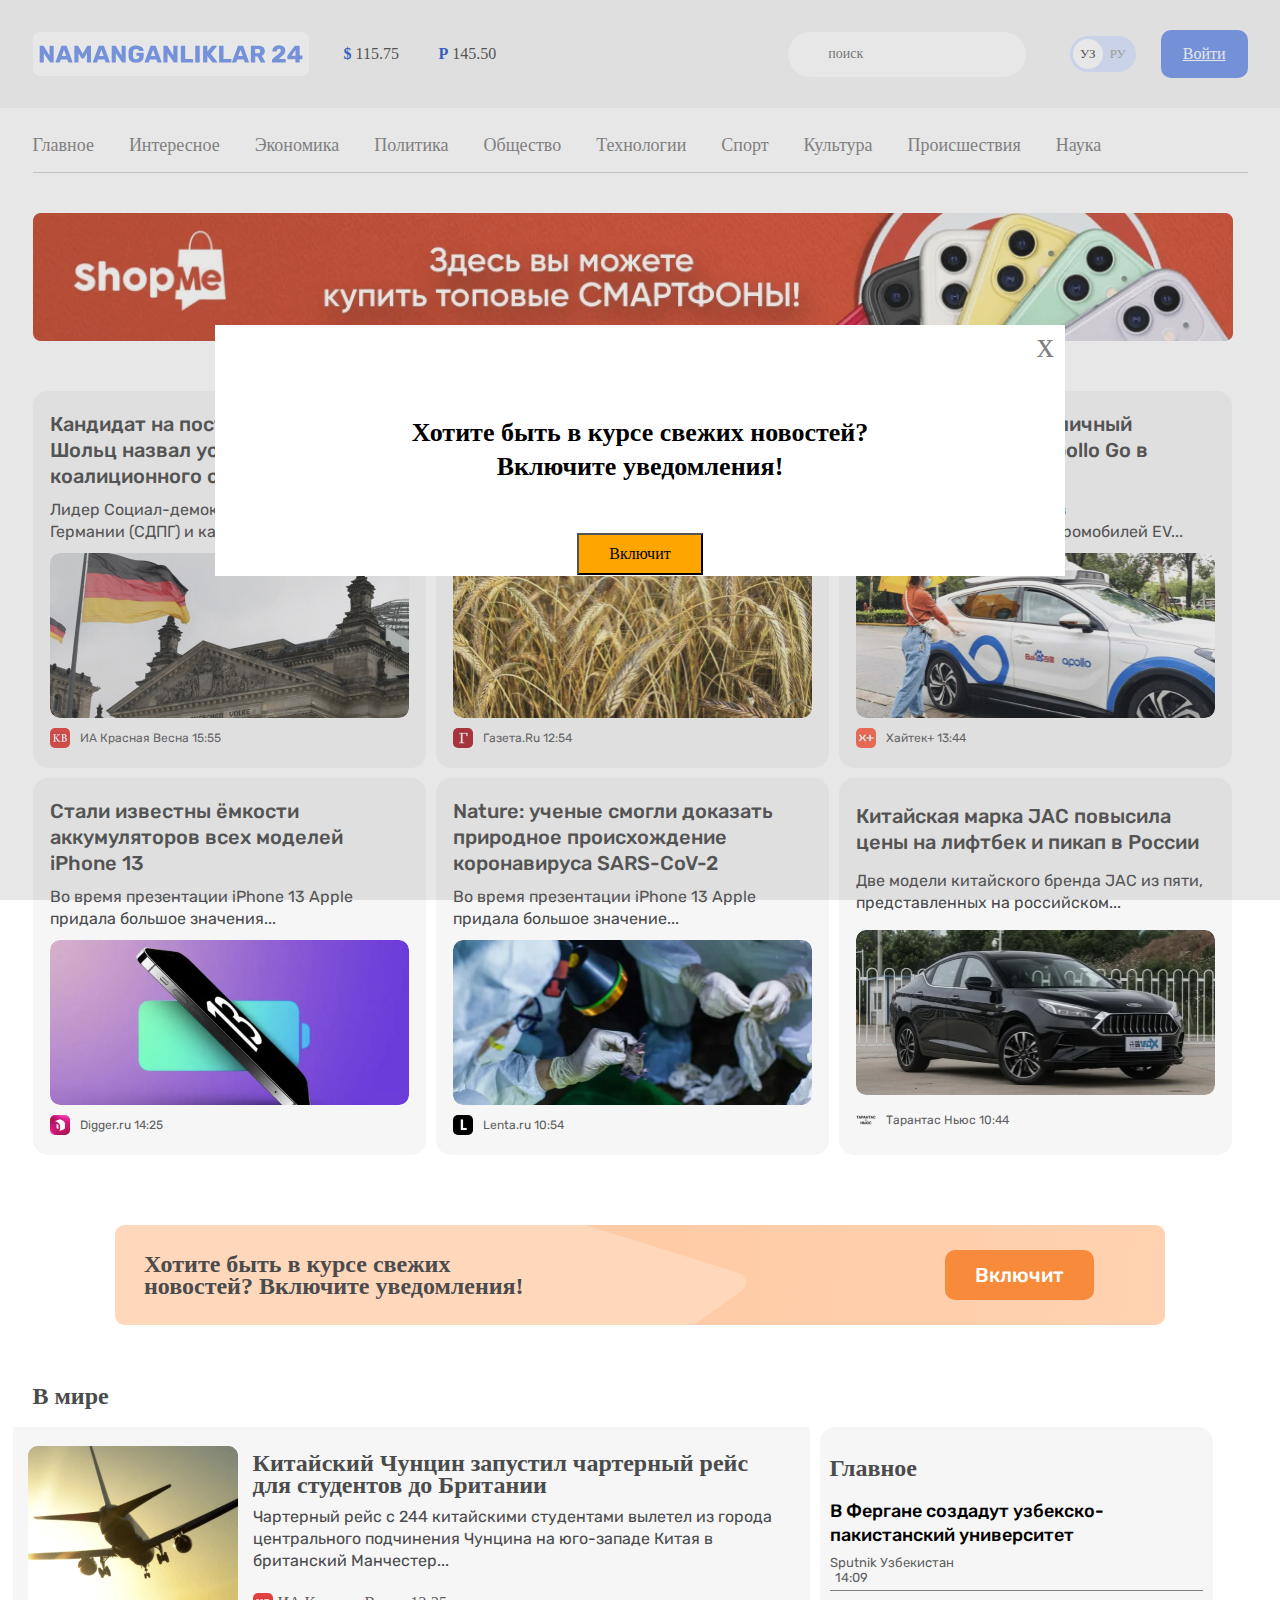
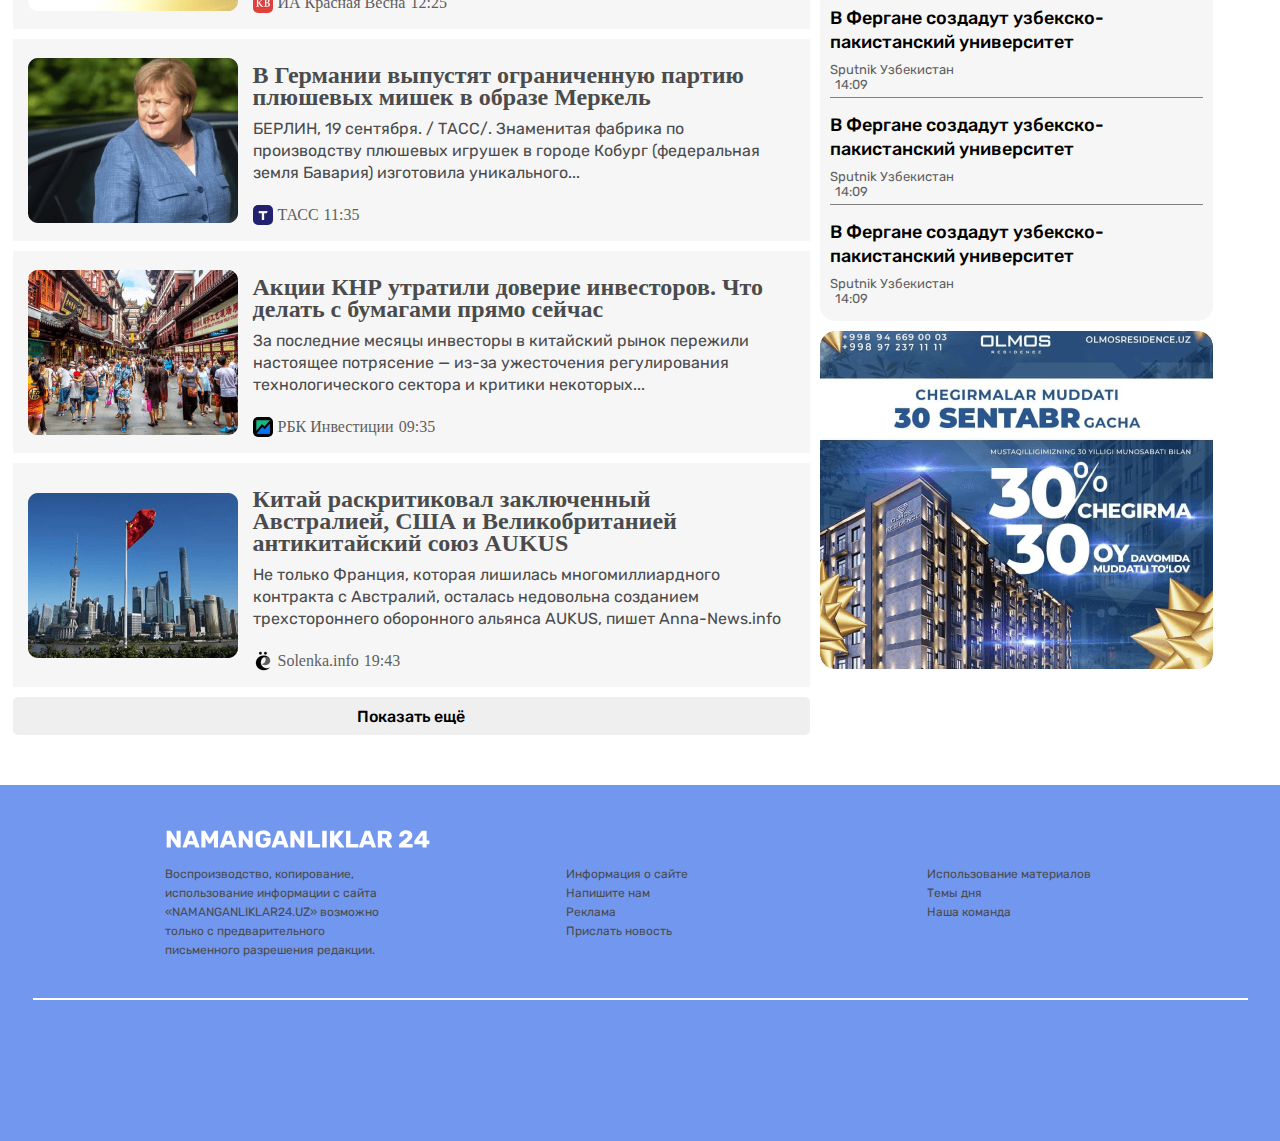
<file: index.html>
<!DOCTYPE html>
<html lang="ru">

<head>
    <meta charset="UTF-8">
    <meta http-equiv="X-UA-Compatible" content="IE=edge">
    <meta name="viewport" content="width=device-width, initial-scale=1.0">
    <script defer src="./main.js"></script>

    <link rel="preconnect" href="https://fonts.googleapis.com">
    <link rel="preconnect" href="https://fonts.gstatic.com" crossorigin>
    <link href="https://fonts.googleapis.com/css2?family=Rubik:wght@400;500;700&display=swap" rel="stylesheet">
    <link rel="stylesheet" href="/css/normalize.css">
    <link rel="stylesheet" href="/css/styles.css.css">
    <link rel="stylesheet" href="./css/modalStyles.css">
    <title>N24</title>
</head>

<body>
    <!-- SITE-HEADER -->
    <header class="site-header">
        <div class="site-header-top">
            <div class="site-header-top-container container">
                <a href="#" class="site-header-logo">
                    <img class="site-header-logo-img" src="/img/logo-purple.svg" height="28" alt="logo img" width="264">
                </a>
                <!-- currency-rates -->
                <ul class="currency-rates">
                    <li class="currency-item">
                        <b class="currency-item-type">$</b>
                        <span>115.75</span>
                    </li>
                    <li class="currency-item">
                        <b class="currency-item-type">P</b>
                        <span>145.50</span>
                    </li>
                </ul>
                <!-- global-search-form -->
                <div class="search-bar">
                    <form action="https://echo.htmlacademy.ru" method="get">
                        <input class="global-search-form-input" type="search" name="search" placeholder="поиск"
                            aria-label="поиск" required>
                    </form>
                </div>
                <!-- language-toggle  -->
                <div class="language-toggle">
                    <a class="language-toggle-link language-toggle-link-one" href="index.html">УЗ</a>
                    <a class="language-toggle-link" href="index.html">РУ</a>
                </div>
                <!-- site-header-auth -->
                <a class="button button-primary" href="./contact.html">Войти</a>
            </div>
        </div>
        <div class="container">
            <nav class="site-nav">
                <ul class="sitenav-list">
                    <li class="sitenav-list-item"><a class="sitenav-link" href="#">Главное</a></li>
                    <li class="sitenav-list-item"><a class="sitenav-link" href="#">Интересное</a></li>
                    <li class="sitenav-list-item"><a class="sitenav-link" href="#">Экономика</a></li>
                    <li class="sitenav-list-item"><a class="sitenav-link" href="#">Политика</a></li>
                    <li class="sitenav-list-item"><a class="sitenav-link" href="#">Общество</a></li>
                    <li class="sitenav-list-item"><a class="sitenav-link" href="#">Технологии</a></li>
                    <li class="sitenav-list-item"><a class="sitenav-link" href="#">Спорт</a></li>
                    <li class="sitenav-list-item"><a class="sitenav-link" href="#">Культура</a></li>
                    <li class="sitenav-list-item"><a class="sitenav-link" href="#">Происшествия</a></li>
                    <li class="sitenav-list-item"><a class="sitenav-link" href="#">Наука</a></li>

                </ul>

            </nav>
            <aside class=" container img-container">
                <a href="https://olcha.uz" target="_blank" class="banner-link"> <img class="img-container container"
                        width="1200" height="128" src="/img/best.png" alt="banner"
                        srcset="/img/best.png 1x, /img/best1.png 2x"></a>
            </aside>
        </div>
    </header>

    <!-- main  -->
    <main>
        <section class="news-grid">
            <div class="container  news-section">

                <!-- card 1  -->
                <div class="card card1">
                    <h2 class="card-title card-titleone">Кандидат на пост канцлера ФРГ Шольц назвал условия
                        коалиционного соглашения</h2>
                    <span class="card-info"> Лидер Социал-демократической партии Германии (СДПГ) и кандидат на
                        должность...</span>
                    <img class="card-image" src="/img/cards/card-1.img.jpg" alt="image-russia"
                        srcset="/img/cards/card-1.img.jpg 1x, /img/cards/card-1.img@2x.jpg 2x">
                    <div class="kb"> <svg class="kb-image" width="20" height="20" viewBox="0 0 20 20" fill="none"
                            xmlns="http://www.w3.org/2000/svg" xmlns:xlink="http://www.w3.org/1999/xlink">
                            <rect width="20" height="20" rx="5" fill="url(#pattern0)" />
                            <defs>
                                <pattern id="pattern0" patternContentUnits="objectBoundingBox" width="1" height="1">
                                    <use xlink:href="#image0_1_196" transform="scale(0.025)" />
                                </pattern>
                                <image id="image0_1_196" width="40" height="40"
                                    xlink:href="[data-uri]" />
                            </defs>
                        </svg>
                        <span class="kb-text">ИА Красная Весна 15:55</span>
                    </div>

                </div>
                <!-- card 2 -->
                <div class="card card2">
                    <h2 class="card-title">Ученые доказали экспериментальным путем пользу покровных культур</h2>
                    <span class="card-info">Новое исследование ученых университета Иллинойса объединяет полевые
                        данные... </span>
                    <img class="card-image" src="/img/cards/card-2.img.jpg" alt="image-russia"
                        srcset="/img/cards/card-2.img.jpg 1x, /img/cards/card-2.img@2x.jpg 2x">
                    <div class="kb"> <img class="kb-image" src="/img/card-icons/г.svg" alt="">

                        <span class="kb-text">Газета.Ru 12:54</span>
                    </div>

                </div>
                <!-- card 3 -->
                <div class="card card3">
                    <h2 class="card-title">Baidu запустила публичный сервис роботакси Apollo Go в Шанхае</h2>
                    <span class="card-info">Автопарк Baidu состоит из модифицированных электромобилей EV... </span>
                    <img class="card-image" src="/img/cards/card-3.img.jpg" alt="image-russia"
                        srcset="/img/cards/card-3.img.jpg 1x, /img/cards/card-3.img@2x.jpg 2x">
                    <div class="kb">
                        <img class="kb-image" src="/img/card-icons/x+.svg" alt="">

                        <span class="kb-text">Хайтек+ 13:44</span>
                    </div>

                </div>
                <!-- card 4 -->
                <div class="card card4">
                    <h2 class="card-title">Стали известны ёмкости аккумуляторов всех моделей iPhone 13</h2>
                    <span class="card-info">Во время презентации iPhone 13 Apple придала большое значения... </span>
                    <img class="card-image" src="/img/cards/card-4.img.jpg" alt="image-russia"
                        srcset="/img/cards/card-4.img.jpg 1x, /img/cards/card-4.img@2x.jpg 2x">
                    <div class="kb">
                        <img class="kb-image" src="/img/card-icons/moon.svg" alt="">

                        <span class="kb-text">Digger.ru 14:25</span>
                    </div>

                </div>
                <!-- card 5-->
                <div class="card card5">
                    <h2 class="card-title">Nature: ученые смогли доказать природное происхождение коронавируса
                        SARS-CoV-2</h2>
                    <span class="card-info">Во время презентации iPhone 13 Apple придала большое значение... </span>
                    <img class="card-image" src="/img/cards/card-5.img.jpg" alt="image-russia"
                        srcset="/img/cards/card-5.img.jpg 1x, /img/cards/card-5.img@2x.jpg 2x">
                    <div class="kb">
                        <img class="kb-image" src="/img/card-icons/l.svg" alt="">

                        <span class="kb-text">Lenta.ru 10:54</span>
                    </div>

                </div>
                <!-- card 6 -->
                <div class="card card6">
                    <h2 class="card-title">Китайская марка JAC повысила цены на лифтбек и пикап в России</h2>
                    <span class="card-info">Две модели китайского бренда JAC из пяти, представленных на российском...
                    </span>
                    <img class="card-image" src="/img/cards/card-6.img.jpg" alt="image-russia"
                        srcset="/img/cards/card-6.img.jpg 1x, /img/cards/card-6.img@2x.jpg 2x">
                    <div class="kb">
                        <img class="kb-image" src="/img/card-icons/car.svg" alt="">

                        <span class="kb-text">Тарантас Ньюс 10:44</span>
                    </div>

                </div>
            </div>

        </section>

        <div class="banner-group">
            <h2 class="group33-title">Хотите быть в курсе свежих новостей? Включите уведомления!

            </h2>
            <a class="group33-link" href="https://echo.htmlacademy.com"><span class="span">Включит</span></a>
        </div>

        <!-- in the world  -->

        <h2 class="container in-the-world">В мире</h2>

        <section class="world-news container">
            <div class="columns-with-img">
                <div class="notebook">
                    <div class="notebook-wrapper">
                        <img class="img-styles" src="/img/В-мире/image1.png " alt="img1-logo"
                            srcset="/img/В-мире/image1.png 1x, /img/В-мире/image1@2x.png 2x">
                        <div class="info-of-notebook">
                            <h2 class="h2-info">Китайский Чунцин запустил чартерный рейс для студентов до Британии</h2>
                            <span class="h2-info-detail">Чартерный рейс с 244 китайскими студентами вылетел из города
                                центрального подчинения Чунцина на юго-западе Китая в британский Манчестер...</span>
                            <div class="bottom-of-notebook">
                                <img class="icon-styles" src="/img/В-мире-icons/image1-card.svg" alt="svg">
                                <span class="bottom-info">ИА Красная Весна <time>12:25</time></span>
                            </div>
                        </div>
                    </div>
                </div>

                <!-- second-imaged  -->
                <div class="notebook">
                    <div class="notebook-wrapper">
                        <img class="img-styles" src="/img/В-мире/image2.png " alt="img1-logo"
                            srcset="/img/В-мире/image2.png 1x, /img/В-мире/image2@2x.png 2x">
                        <div class="info-of-notebook">
                            <h2 class="h2-info">В Германии выпустят ограниченную партию плюшевых мишек в образе Меркель
                            </h2>
                            <span class="h2-info-detail">БЕРЛИН, 19 сентября. / ТАСС/. Знаменитая фабрика по
                                производству плюшевых игрушек в городе Кобург (федеральная земля Бавария) изготовила
                                уникального...</span>
                            <div class="bottom-of-notebook">
                                <img class="icon-styles" src="/img/В-мире-icons/image2-card.svg" alt="svg">
                                <span class="bottom-info">ТАСС <time>11:35</time></span>
                            </div>
                        </div>
                    </div>
                </div>

                <!-- third-image -->
                <div class="notebook">
                    <div class="notebook-wrapper">
                        <img class="img-styles" src="/img/В-мире/image3.png " alt="img1-logo"
                            srcset="/img/В-мире/image3.png 1x, /img/В-мире/image3@2x.png 2x">
                        <div class="info-of-notebook">
                            <h2 class="h2-info">Акции КНР утратили доверие инвесторов. Что делать с бумагами прямо
                                сейчас</h2>
                            <span class="h2-info-detail">За последние месяцы инвесторы в китайский рынок пережили
                                настоящее потрясение — из-за ужесточения регулирования технологического сектора и
                                критики некоторых...</span>
                            <div class="bottom-of-notebook">
                                <img class="icon-styles" src="/img/В-мире-icons/image3-card.svg" alt="svg">
                                <span class="bottom-info">РБК Инвестиции <time>09:35</time> </span>
                            </div>
                        </div>
                    </div>
                </div>

                <!-- fourth-img -->
                <div class="notebook">
                    <div class="notebook-wrapper">
                        <img class="img-styles" src="/img/В-мире/image4.png " alt="img1-logo"
                            srcset="/img/В-мире/image4.png 1x, /img/В-мире/image4@2x.png 2x">
                        <div class="info-of-notebook">
                            <h2 class="h2-info">Китай раскритиковал заключенный Австралией, США и Великобританией
                                антикитайский союз AUKUS</h2>
                            <span class="h2-info-detail">Не только Франция, которая лишилась многомиллиардного контракта
                                с Австралий, осталась недовольна созданием трехстороннего оборонного альянса AUKUS,
                                пишет Anna-News.info</span>
                            <div class="bottom-of-notebook">
                                <img class="icon-styles" src="/img/В-мире-icons/image4-card.svg" alt="svg">
                                <span class="bottom-info">Solenka.info <time>19:43</time></span>
                            </div>
                        </div>
                    </div>
                </div>

                <!-- show-others-button  -->
                <div class="button-wrapper">
                    <button class="button-address">Показать ещё</button>
                </div>
            </div>


            <!-- columns-with-main-content  -->



            <div class="best">

                <div class="columns-with-main-content">
                    <h2 class="content">Главное</h2>

                    <div class="lines">
                        <h2 class="lines-heading">В Фергане создадут узбекско-пакистанский университет</h2>
                        <span class="lines-conc">Sputnik Узбекистан <time>14:09</time></span>


                    </div>
                    <!-- line 2 -->
                    <div class="lines">
                        <h2 class="lines-heading">В Фергане создадут узбекско-пакистанский университет</h2>
                        <span class="lines-conc">Sputnik Узбекистан <time>14:09</time></span>


                    </div>
                    <!-- line-3  -->
                    <div class="lines">
                        <h2 class="lines-heading">В Фергане создадут узбекско-пакистанский университет</h2>
                        <span class="lines-conc">Sputnik Узбекистан <time>14:09</time></span>


                    </div>
                    <!-- line-4 -->
                    <div class="lines">
                        <h2 class="lines-heading">В Фергане создадут узбекско-пакистанский университет</h2>
                        <span class=" last-rule lines-conc ">Sputnik Узбекистан <time>14:09</time></span>


                    </div>


                </div>
                <img class="addvert" src="/img/main/image6.png" alt="add"
                    srcset="/img/main/image6.png 1x, /img/main/image6@2x.png 2x">

            </div>


        </section>

    </main>

    <!-- site footer  -->
    <footer class="site-footer">
        <div class="footer-wrapper">
            <div class=" footer-container container">
                <a href="#" class="site-footer-logo">
                    <img class=" site-footer-logo-img " src="/img/footer-img/logo.svg" height="28" alt="logo img"
                        width="264">
                </a>
                <div class="footer-parts-wrapper">
                    <div class="footer-parts">

                        <p class="footer-text">Воспроизводство, копирование, использование информации с сайта
                            «NAMANGANLIKLAR24.UZ» возможно только с предварительного письменного разрешения редакции.
                        </p>
                    </div>
                    <!-- div 2 -->
                    <div class="footer-parts">
                        <ul class="footer-ul">
                            <li class="footer-ul-item">Информация о сайте</li>
                            <li class="footer-ul-item">Напишите нам</li>
                            <li class="footer-ul-item">Реклама</li>
                            <li class="footer-ul-item">Прислать новость</li>
                        </ul>
                    </div>
                    <div class="footer-parts">
                        <ul>
                            <li class="footer-ul-item">Использование материалов</li>
                            <li class="footer-ul-item">Темы дня</li>
                            <li class="footer-ul-item">Наша команда</li>
                        </ul>
                    </div>
                </div>
            </div>
        </div>



        <!-- modals -->

        <div class="modal-container" id="modal-selector">
            <div class="modal" >
                <button class="modal-close-button" id="button-closer">x</button>
                <p class="modal-context">Хотите быть в курсе свежих новостей?  Включите уведомления!
                </p>
                <button class="modal-approve-button">Включит </button>
            </div>
        </div>
    </footer>
</body>

</html>
</file>
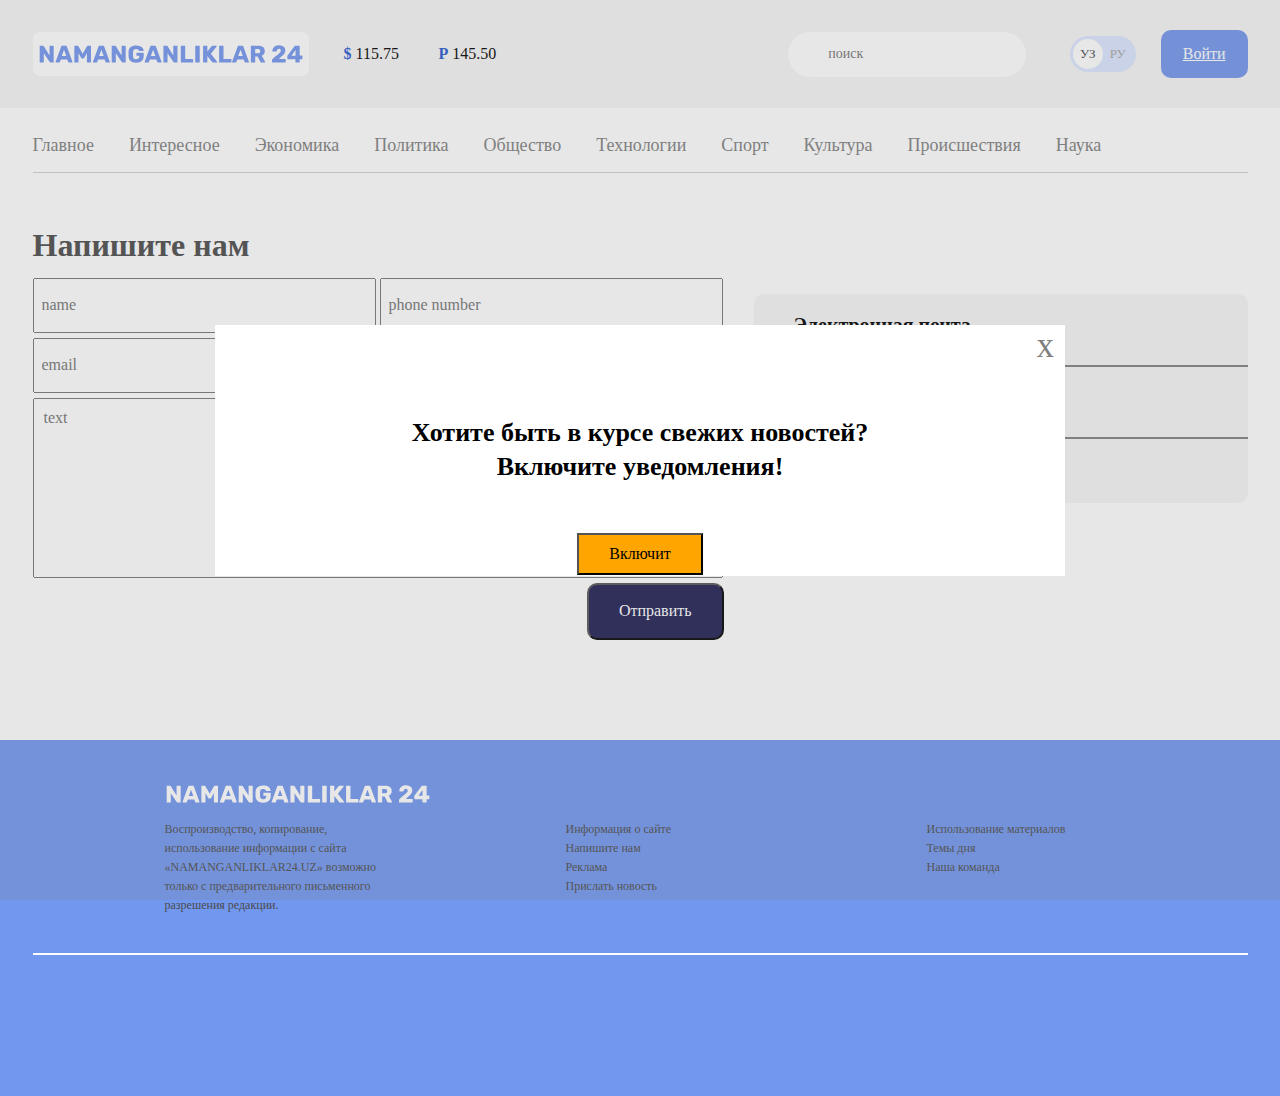
<file: contact.html>
<!DOCTYPE html>
<html lang="en">
<head>
    <meta charset="UTF-8">
    <meta http-equiv="X-UA-Compatible" content="IE=edge">
    <meta name="viewport" content="width=device-width, initial-scale=1.0">
    <title>Wellcome to <b> Contact page</b></title>
    <link rel="stylesheet" href="./css/normalize.css">
    <link rel="stylesheet" href="./css/styles.css.css">
    <link rel="stylesheet" href="./css/contact.css">
    <link rel="stylesheet" href="./css/modalStyles.css">
    <script defer src="./main.js"></script>
</head>
<body>
    <header class="site-header">
        <div class="site-header-top">
            <div class="site-header-top-container container">
                <a href="#" class="site-header-logo">
                    <img class="site-header-logo-img" src="/img/logo-purple.svg" height="28" alt="logo img" width="264">
                </a>
                <!-- currency-rates -->
                <ul class="currency-rates">
                    <li class="currency-item">
                        <b class="currency-item-type">$</b>
                        <span>115.75</span>
                    </li>
                    <li class="currency-item">
                        <b class="currency-item-type">P</b>
                        <span>145.50</span>
                    </li>
                </ul>
                <!-- global-search-form -->
                <div class="search-bar">
                    <form action="https://echo.htmlacademy.ru" method="get">
                        <input class="global-search-form-input" type="search" name="search" placeholder="поиск"
                            aria-label="поиск" required>
                    </form>
                </div>
                <!-- language-toggle  -->
                <div class="language-toggle">
                    <a class="language-toggle-link language-toggle-link-one" href="index.html">УЗ</a>
                    <a class="language-toggle-link" href="index.html">РУ</a>
                </div>
                <!-- site-header-auth -->
                <a class="button button-primary" href="./index.html">Войти</a>
            </div>
        </div>
        <div class="container">
            <nav class="site-nav">
                <ul class="sitenav-list">
                    <li class="sitenav-list-item"><a class="sitenav-link" href="#">Главное</a></li>
                    <li class="sitenav-list-item"><a class="sitenav-link" href="#">Интересное</a></li>
                    <li class="sitenav-list-item"><a class="sitenav-link" href="#">Экономика</a></li>
                    <li class="sitenav-list-item"><a class="sitenav-link" href="#">Политика</a></li>
                    <li class="sitenav-list-item"><a class="sitenav-link" href="#">Общество</a></li>
                    <li class="sitenav-list-item"><a class="sitenav-link" href="#">Технологии</a></li>
                    <li class="sitenav-list-item"><a class="sitenav-link" href="#">Спорт</a></li>
                    <li class="sitenav-list-item"><a class="sitenav-link" href="#">Культура</a></li>
                    <li class="sitenav-list-item"><a class="sitenav-link" href="#">Происшествия</a></li>
                    <li class="sitenav-list-item"><a class="sitenav-link" href="#">Наука</a></li>

                </ul>

            </nav>
        
        </div>
    </header>



    <main class="contact-form-wrapper">
        <h1>Напишите нам</h1>
        <section class="contact-page-middle-part">
            <div class="inputs-wrapper">
                <div class="name-vs-number">
                    <input type="text" placeholder="name" id="name" class="name">
                    <input type="tel" placeholder="phone number" id="phone-number" class="phone-number">
                </div>
                <input type="text" placeholder="email" class="email">
                <textarea name="textarea" placeholder="text" id="textarea" ></textarea>
                <button type="submit" class="submit-button">Отправить</button>
            </div>

            <ul class="address-container">
                <li class="address-list email-address">
                    <h3>Электронная почта  </h3> <span>info@namanganliklar24.uz</span>
                </li>
                <li class="address-list address-number">
                    <h3>Номер телефона</h3> <span>+998 88 522-54-76</span>
                </li>
                <li class="address-list location"> <h3>Адрес</h3> <span>Ташкент, площадь Мустакиллик, 6 </span></li>
            </ul>
        </section>
    </main>




     <!-- site footer  -->
     <footer class="site-footer">
        <div class="footer-wrapper">
            <div class=" footer-container container">
                <a href="#" class="site-footer-logo">
                    <img class=" site-footer-logo-img " src="/img/footer-img/logo.svg" height="28" alt="logo img"
                        width="264">
                </a>
                <div class="footer-parts-wrapper">
                    <div class="footer-parts">

                        <p class="footer-text">Воспроизводство, копирование, использование информации с сайта
                            «NAMANGANLIKLAR24.UZ» возможно только с предварительного письменного разрешения редакции.
                        </p>
                    </div>
                    <!-- div 2 -->
                    <div class="footer-parts">
                        <ul class="footer-ul">
                            <li class="footer-ul-item">Информация о сайте</li>
                            <li class="footer-ul-item">Напишите нам</li>
                            <li class="footer-ul-item">Реклама</li>
                            <li class="footer-ul-item">Прислать новость</li>
                        </ul>
                    </div>
                    <div class="footer-parts">
                        <ul>
                            <li class="footer-ul-item">Использование материалов</li>
                            <li class="footer-ul-item">Темы дня</li>
                            <li class="footer-ul-item">Наша команда</li>
                        </ul>
                    </div>
                </div>
            </div>
        </div>
        <div class="modal-container" id="modal-selector">
            <div class="modal" >
                <button class="modal-close-button" id="button-closer">x</button>
                <p class="modal-context">Хотите быть в курсе свежих новостей?  Включите уведомления!
                </p>
                <button class="modal-approve-button">Включит </button>
            </div>
        </div>
    </footer>
    
</body>
</html>
</file>
<file: css/styles.css.css>
* {
    box-sizing:border-box;
}
html {
    height: 100%;
    scroll-behavior: smooth;
}
body{
    display: flex;
    flex-direction: column;
    height: 100px;
    padding: 0;
    margin: 0;
    font-size: 16px;
    line-height: 22px;
    color:#4a4b4c;
    background-color:white;
}
main{
    margin-bottom: 100px;
}
.button{
    display: inline-block;
    text-align: center;
    font-weight: 16;
    line-height: normal;
    border:2px solid transparent;
    border-radius:10px;
    padding-top: 13px;
    padding-left: 20px;
    padding-bottom: 13px;
    padding-right: 20px;
    cursor: pointer;
}
.container {
    width: 100%;
    max-width:1255px;
    padding-left: 20px;
    padding-right: 20px;
    margin-left: auto;
    margin-right: auto;
}
/* rubik 400,500,700 */

.site-header-top {
    background-color: #f6f6f6;
    margin-bottom: 10px;
    
}
.site-header-top-container {
    display: flex;
    align-items: center;
    padding-top: 30px;
    padding-bottom: 30px;
    
    
}
.search-bar {
    text-align: center;
    background-color: #fff;
    border-radius: 12px;
    width: 275px;
    height: 45px;
    margin-right: 25px;
}
.currency-rates{
    display: flex;
    list-style:none;
    padding: 0;
    margin: 0;
    margin-right: auto;
}
.site-header-logo{
    display: flex;
    margin-right: 35px;
    background-color: #fff;
    padding: 8px 6px;
    border-radius:7px;
    
    
    
}
.site-header-logo:hover{
    opacity: 0.8;
    
}
.site-header-logo:active{
    opacity: 0.6;
    
}
.currency-item {
    margin-right: 25px;
    width: 70px;
    font-size: 16px;
    line-height: 22px;
}
.currency-item:last-child {
    margin-right:0;
}
.currency-item-type {
    color:#2959CE;
}

.search-bar {
    background-color: transparent;
    
}
.global-search-form-input{
    padding-top: 14px;
    padding-bottom: 15px;
    border: 0;
    border-radius: 60px;
    padding-left: 40px;
    padding-right: 20px;
    font-size: 14px;
    line-height: normal;
}

/* outline styles  */
*:focus{
    outline:2px dashed #7296ec;
    outline-offset: 3px;
}

.language-toggle {
    margin-right: 25px;
}

.language-toggle{
    display: flex;
    padding: 3px;
    border-radius: 39px;
    background-color:#DCE6FF;
}
.language-toggle-link {
    text-align:center;
    font-size: 13px;
    width: 30px;
    height: 30px;
    line-height: 30px;
    border-radius:50%;
    font-size: 13px;
    text-decoration: none;
    background-color:#DCE6FF;
    color:#a6a6a6;
    
}
.language-toggle-link-one {
    background-color:#fff;
    color:#4a4b4c;
    
}
.button-primary{
    background-color: #7296EC;
    color:#fff;
}
.button-primary:hover{
    opacity: 0.8;
}
.button-primary:active{
    opacity: 0.6;
}



/* site nav  */
.site-nav {
    border-bottom: 1px solid #D1D1D1;
    padding-bottom: 12px;
    padding-top: 12px;
    margin-bottom: 40px;
}
.sitenav-list {
    display: flex;
    flex-wrap: wrap;
    align-items: center;
    /* justify-content: space-between; */
    padding: 0;
    font-weight: 500;
    margin: 0;
    font-size: 18px;
}
.sitenav-list-item {
    margin-top: 4px;
    margin-bottom: 4px;
    
    list-style: none;
    
}
.sitenav-list-item:not(:last-child){
    margin-right: 35px;
}
.sitenav-link{
    display: block;
    text-decoration: none;
    color:#7F7F7F;
}
.sitenav-link:hover{
    color: #7296ec;
    ;
}
.sitenav-link:active{
    opacity: 0.6;
}
.img-container{
    margin: 0;
    padding: 0;
    display: flex;
}


/* news-section  */
.news-grid {
    
    width:100%;
    margin-top: 50px;
    margin-bottom: 60px;
    
}

.news-section{
    display: flex;
    flex-wrap: wrap;
    
    
    
    
}



.card {
    width: 393px;
    padding-top: 20px;
    padding-bottom: 20px;
    padding-left: 17px;
    padding-right: 10px;
    background-color: #F6F6F6;
    border-radius: 15px;
    display: flex;
    flex-direction: column;
    justify-content: space-evenly;
    margin-right: 10px;
    margin-bottom: 10px;
    
}




.card-title {
    font-family: 'Rubik';
    font-style: normal;
    font-weight: 500;
    font-size: 20px;
    margin: 0;
    line-height: 26px;
    margin-bottom: 10px;
    width: 346px;
    
}
.card-titleone {
    width: 358px;
}
.card-info {
    font-family: 'Rubik';
    font-style: normal;
    font-weight: 400;
    font-size: 16px;
    line-height: 22px;
    
}
.card-image {
    width: 359px;
    height: 165px;
    border-radius: 10px;
    margin-top: 10px;
    margin-bottom: 10px;
    
}
.kb {
    display: flex;
    justify-content: left;
    align-items: center;
}
.kb-image{
    margin-right: 10px;
}
.kb-text {
    
    height: 14px;
    font-family: 'Rubik';
    font-style: normal;
    font-weight: 400;
    font-size: 12px;
    line-height: 14px;
    
    color: #5E5F61;
    
}
.banner-group {
    margin: 0;
    margin-left: auto;
    margin-right: auto;  
    display: flex;
    justify-content: space-between;
    align-items: center;      
    width: 1050px;
    height: 100px;
    background-image: url(/img/Group33.png);
    margin-bottom: 60px;
}
.group33-title {
    width: 404px;
    margin-top: 24px;
    margin-bottom: 24px;
    margin-left: 29px;
}
.group33-link {
    width: 149px;
    height: 50px;
    left: 1041px;
    top: 1253px;
    
    background: #F78B3B;
    border-radius: 10px;
    display: flex;
    align-items: flex-start;
    padding-top: 13px;
    padding-bottom: 13px;
    padding-left: 30px;
    padding-right: 30px;
    color:white;
    margin-right: 71px;
    text-decoration: none;
}
.span{
    width: 89px;
    height: 24px;
    
    font-family: 'Rubik';
    font-style: normal;
    font-weight: 500;
    font-size: 20px;
    line-height: 24px;
    text-decoration: none;
    padding-right: 0;
}



/* in the world */
.in-the-world{
    margin-bottom: 20px;
}

.world-news {
    display: flex;
    padding: 0;
    
}

.columns-with-img {
    
    border-radius: 15px;
    width: 797px;
    height: 205px;
}
.img-styles{
    display: flex;
    margin-right: 15px;
    
}
.notebook {
    display: flex;
    padding: 15px;
    background: #F6F6F6;
    margin-bottom: 10px;
    
    
}
.notebook-wrapper{
    display: flex;
    justify-content: center;
    align-items: center;
    
    
}
.info-of-notebook {
    width: 535px;
    display: flex;
    flex-direction: column;
    
}
.icon-styles{
    display: flex;
    margin-right: 5px;
}
.h2-info {
    margin: 10px;
    margin-left: 0;
}
.h2-info-detail {
    margin-bottom: 20px;
    font-family: 'Rubik';
    font-style: normal;
    font-weight: 400;
    font-size: 16px;
    line-height: 22px;
    color: #4A4B4C;
}
.bottom-of-notebook {
    display: flex;
}
.bottom-info {
    display: flex;
    color:#5e5f61;
}


.button-address{
    display: flex;
    justify-content: center;
    align-items: center;
    padding: 17px;
    margin-right: auto;
    margin-left: auto;
    width: 100%;
    text-align: center;
    height: 19px;
    
    font-family: 'Rubik';
    font-style: normal;
    font-weight: 500;
    font-size: 16px;
    line-height: 19px;
    border-radius: 5px;
    border-color: transparent;
    /* identical to box height */
    
    
    color: #000000;
    text-decoration: none;
}




.columns-with-main-content {
    background-color: #F6F6F6;
    margin: 10px;
    padding: 10px;
    margin-top: 0;
    margin-bottom: 0;
    border-radius: 15px;
}

.content {
}
.lines:not(:last-child) {
    border-bottom:1px solid grey;
}
.lines-heading {
    margin-bottom: 8px;
    width: 356px;
    height: 48px;
    
    font-family: 'Rubik';
    font-style: normal;
    font-weight: 500;
    font-size: 18px;
    line-height: 24px;
    /* or 133% */
    
    
    color: #000000;
}
.lines-conc{
    display: block;
    width: 159px;
    height: 15px;
    
    font-family: 'Rubik';
    font-style: normal;
    font-weight: 400;
    font-size: 13px;
    line-height: 15px;
    
    color: #5E5F61;
    padding-bottom: 35px;
    
    
}



.hr-styled{
    margin-top: 20px;
    margin-bottom: 20px;
}
.addvert{
    margin-top: 5px;
    width: 393px;
    height: 338px;
    left: 927px;
    top: 1948px;
    margin: 10px;
    border-radius: 15px;
}
.best{
    flex-direction: column;
}

/* footer  */


.site-footer {
    
    width: 100%;
    background-color: #7297EF;
    
    
}
.footer-container{
    height: 356px;
}
.footer-wrapper {
    display: flex;
}
.site-footer-logo{
    display: block;
    margin-top: 40px;
    background-color:transparent;
    width: 264px;
    height: 28px;
    font-family: 'Rubik';
    font-style: normal;
    font-weight: 700;
    font-size: 24px;
    line-height: 28px;
    margin-left: 133px;
    
}
.site-footer-logo-img{
    display: block;
    margin-top: 40px;
}
.footer-parts-wrapper{
    display: flex;
    align-items: center;
    justify-content: space-evenly;
    padding-bottom: 50px;
    border-bottom: 2px solid white;
}
.footer-parts{
    width: 229px;
    height: 95px;
    font-family: 'Rubik';
font-style: normal;
font-weight: 400;
font-size: 12px;
line-height: 19px;
    
}

.footer-text {
}
.footer-ul {
}
.footer-ul-item {
    list-style: none;
}
time{
    padding-left: 5px;
    
}
</file>
<file: css/modalStyles.css>
.modal-container{
    display: flex;
    align-items: center;
    justify-content: center;
    position: absolute;
    top: 0;
    left: 0;
    position: fixed    ;
width: 100%;
height: 100vh;
background-color: #80808030;
}
.modal{
    
    position: fixed;
    display: flex;
    flex-direction: column;
    align-items: center;
    justify-content: space-between;
    background-color: white;
    width: 850px;
    height: 251px;
}
.modal-closed{
    display: none;
}
.modal-close-button{
    background-color: transparent;
    color:grey;
    font-size: 35px;
    font-weight: 300;
    border: 0;
    margin-left: auto;
    margin-right: 5px;
    outline: 0;
}
.modal-context{
    width: 512px;
    color: black;
    font-weight:  700;
    font-size: 26px;
    line-height: 34px;
    text-align: center;
}
.modal-approve-button{
    display: flex;
    align-items: center;
    justify-content: center;
    padding: 10px 30px;
   background-color: orange;
}
</file>
<file: css/contact.css>
body{
   text-align: left;
}
.contact-page-middle-part{
    display: flex;
    align-items: start;
    justify-content: space-between;

}
.contact-form-wrapper{
    display: flex;
    width: 1215px;
    flex-direction: column;
    margin-left: auto;
    margin-right: auto;
}

.inputs-wrapper{
    display: flex;
    flex-direction: column;
    width: 696px;
}
input{
    margin-bottom: 5px;
}
.name,.phone-number,.email{
    padding: 0px 7px;
    width: 343px;
    height: 55px;
    outline: 0;
}
.email{
    width: 690px ;
}
textarea{
    height: 180px;
    width: 690px;
    resize: none;
    outline: 0;
    padding: 10px;
}
.submit-button{
    display: flex;
    align-items: center;
    justify-content: center;
    background-color: rgb(30, 30, 83);
    padding: 17px 30px;
    font-size: 16px;
    line-height: 18.96px;
    border-radius: 10px;
    margin-top: 5px;
    color: white;
    margin-right: 5px;
    outline: 0;
    margin-left: auto;
}
.submit-button:active{
    background-color: rgb(73, 73, 112);
    color: rgb(255, 255, 255);
    padding:17px 25px;
    font-weight: bold;

}


.address-container{
    width: 494px;
    height: auto;
    background-color: #f6f6f6;
    border-radius: 10px;
}
.address-list{
    display: flex;
    flex-direction: column;

}
.address-list:not(:last-child){
    padding-bottom: 7px;
    border-bottom: 2px solid grey;
}
h3{
    font-family: "rubik";
    font-weight: bold;
    font-size: 20px;
    line-height: 23.7px;
    margin-bottom: 2px;
    color: black;
}
span{
    font-weight: 400;
    font-size: 16px;
    line-height: 18px;
    color: black;
}
</file>
